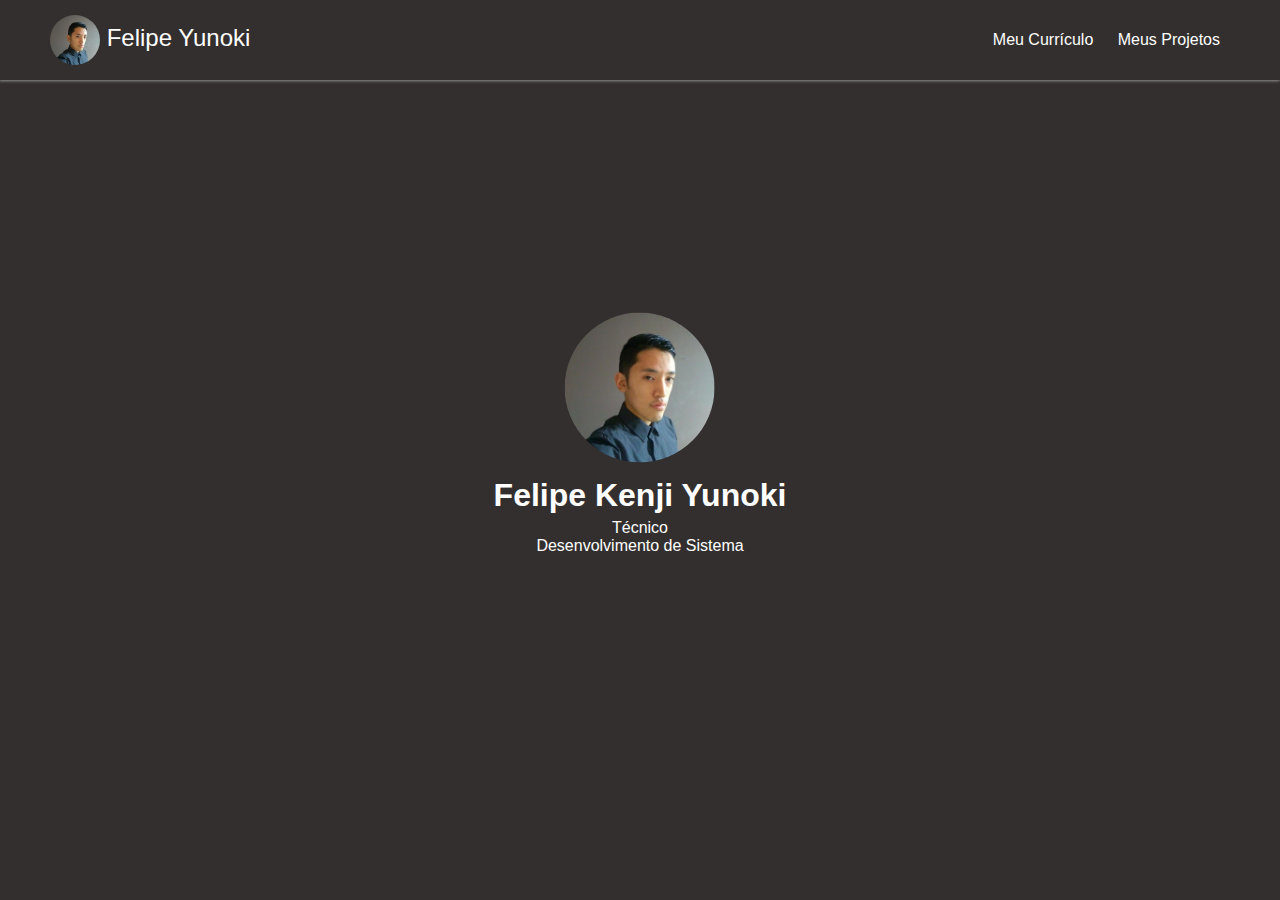
<file: index.html>
<!DOCTYPE html>
<html lang="en">
<head>
    <meta charset="UTF-8">
    <meta http-equiv="X-UA-Compatible" content="IE=edge">
    <meta name="viewport" content="width=device-width, initial-scale=1.0">
    <link rel="stylesheet" href="css/style.css">
    <!-- Font awesome -->
    <link rel="stylesheet" href="https://cdnjs.cloudflare.com/ajax/libs/font-awesome/6.4.0/css/all.min.css" integrity="sha512-iecdLmaskl7CVkqkXNQ/ZH/XLlvWZOJyj7Yy7tcenmpD1ypASozpmT/E0iPtmFIB46ZmdtAc9eNBvH0H/ZpiBw==" crossorigin="anonymous" referrerpolicy="no-referrer" />
    <title>Home | Felipe Yunoki</title>
</head>
<body>
    <header>
        <a href="index.html">
            <img id="logo" src="img/Perfil.jpeg" alt="">
            Felipe Yunoki
        </a>
        
        <nav>
            <ul>
                <li><a href="meuCurriculo.html">Meu Currículo</a></li>
                <li><a href="">Meus Projetos</a></li>
            </ul>
        </nav>
    </header>
    <div id="container">
        <img id="perfil" src="img/Perfil.jpeg" alt="">
        <h1>Felipe Kenji Yunoki</h1>
        <p>Técnico <br/>Desenvolvimento de Sistema</p>
        
        <div id="icons">
            <a href=""><i class="fa-brands fa-github fa-2x"></i></a>
            <a href=""><i class="fa-solid fa-envelope fa-2x"></i></a>
            <a href=""><i class="fa-brands fa-whatsapp fa-2x"></i></a>
        </div>
    </div>
</body>
</html>
</file>
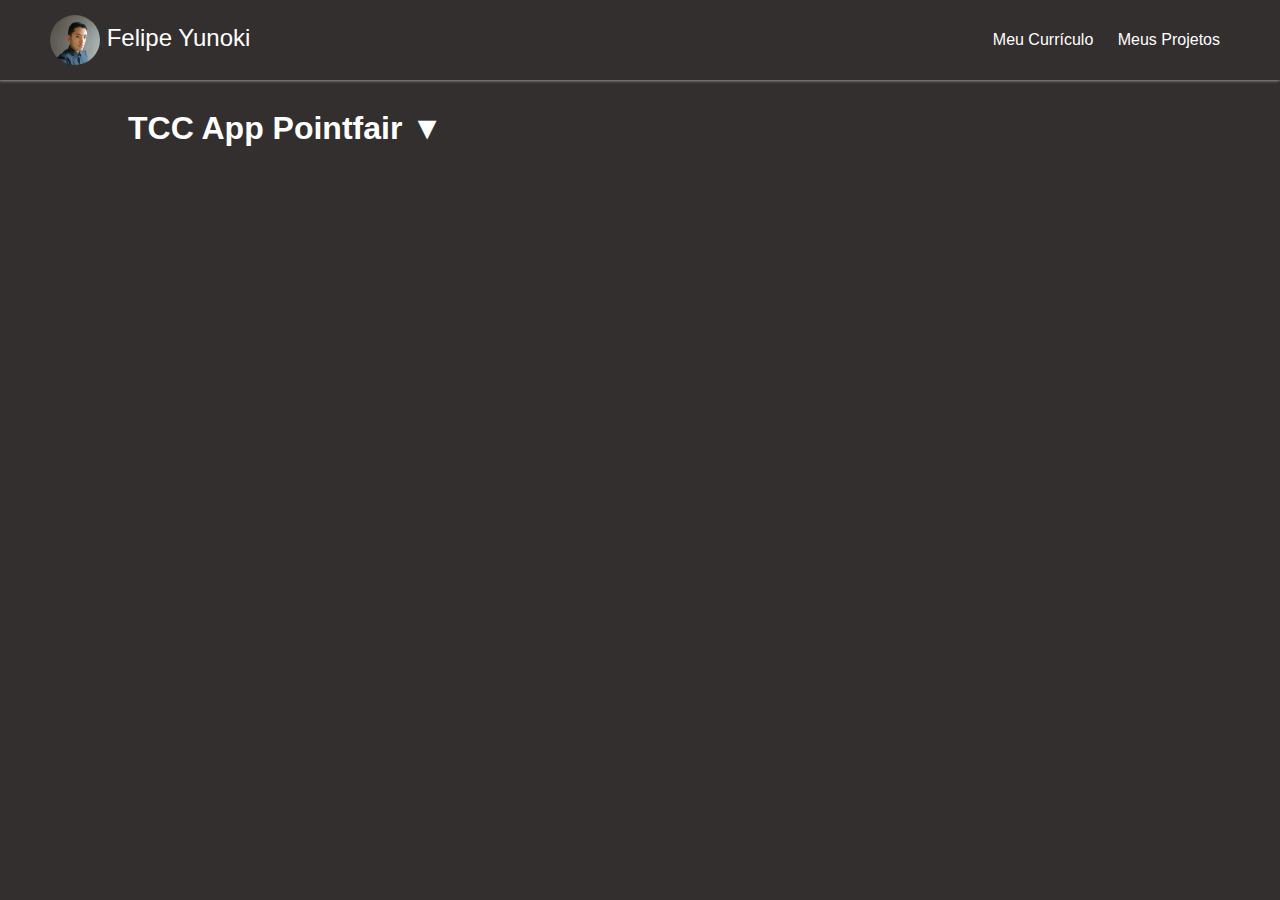
<file: meuProjeto.html>
<!DOCTYPE html>
<html lang="en">
<head>
    <meta charset="UTF-8">
    <meta http-equiv="X-UA-Compatible" content="IE=edge">
    <meta name="viewport" content="width=device-width, initial-scale=1.0">
    <link rel="stylesheet" href="css/style.css">
    <!-- Font awesome -->
    <link rel="stylesheet" href="https://cdnjs.cloudflare.com/ajax/libs/font-awesome/6.4.0/css/all.min.css" integrity="sha512-iecdLmaskl7CVkqkXNQ/ZH/XLlvWZOJyj7Yy7tcenmpD1ypASozpmT/E0iPtmFIB46ZmdtAc9eNBvH0H/ZpiBw==" crossorigin="anonymous" referrerpolicy="no-referrer" />
    <style>
        #texto{
            display: none;
        }
        article{
            width: 80%;
            margin: 0 auto;
            margin-top: 30px;
        }
        .image-and-paragraph {
            display: flex;
            align-items: center;
        }
        .image-and-paragraph img {
            border-radius: 50px;
            margin-right: 10px;
        }
        #image{
            display: flex;
            justify-content: center;
            align-items: center;
        }
        #image img{
            margin: 10px;
        }
    </style>
    <title>Home | Felipe Yunoki</title>
</head>
<body>
    <header>
        <a href="index.html">
            <img id="logo" src="img/Perfil.jpeg" alt="">
            Felipe Yunoki
        </a>
        
        <nav>
            <ul>
                <li><a href="meuCurriculo.html">Meu Currículo</a></li>
                <li><a href="meuProjeto.html">Meus Projetos</a></li>
            </ul>
        </nav>
    </header>
    <section>
        <article>
            <h1>TCC App Pointfair  <span id="seta" style="cursor: pointer;">&#x25BC;</span></h1>
            <div id="texto">
                <div class="content">
                    <div class="image-and-paragraph">
                        <img src="img/PointFair.png" alt="" width="100">
                        <p>O objetivo do aplicativo é fornecer informações sobre as feiras em andamento e os vendedores que estão participando de cada uma delas. Através do aplicativo, apenas as feiras e os vendedores devidamente registrados e cadastrados serão divulgados. Nosso objetivo é incentivar as pessoas a buscar os vendedores e descobrir os produtos que eles oferecem, valorizando assim seus negócios.</p>
                    </div>
                    <h2>Tela Inicial</h2>
                    <p>A tela contém dois botões, "entrar" e "cadastrar". O botão "entrar" irá levar para a tela de login de cliente, e o botão "cadastrar" irá levar para a tela de cadastro de cliente.</p>
                    <div id="image">
                        <img src="img/AppPointFair1.jpeg" alt="" height="400">
                        <img src="img/AppPointFair2.jpeg" alt="" height="400">
                        <img src="img/AppPointFair3.jpeg" alt="" height="400">
                    </div>

                    <h2>Tela home</h2>
                    <p>Após o cliente ou vendedor terem realizado o cadastro ou login, ele será direcionado para a página principal do aplicativo, onde as publicações de feiras e trabalhos dos vendedores serão mostradas e divulgadas.</p>
                    <p>A tela terá o “ícone de perfil” que irá direcioná-lo à sua tela de perfil, o “ícone de localização” que levará para à tela de mapa, o “ícone home” que levará o usuário à tela inicial, “ícone de pesquisa” que irá levar para a função de busca e o “ícone configurações” que direcionará o usuário até a tela de configurações.</p>
                    <p>Ao clicar no nome de usuário do vendedor, acontecerá um direcionamento à tela de perfil desse feirante, podendo ver outras de suas publicações, suas informações. O usuário também tera opcão de seguir e denuciar a publicação.</p>
                    <div id="image">
                        <img src="img/AppPointFair4.jpeg" alt="" height="400">
                    </div>

                    <h2>Tela perfil</h2>
                    <p>Na tela perfil é possível ver suas informações como: nome de usuário, foto de perfil e suas publicações como vendedor.</p>
                    <p>Um ícone de uma caixa, que mostra à tela dos produtos;<br>
                    Um ícone de uma banca, que leva as informações da localização das feiras que o vendedor participa;<br>
                    E um ícone de calendário, que mostra as cargas-horárias da semana desse vendedor.</p>
                    <div id="image">
                        <img src="img/AppPointFair5.jpeg" alt="" height="400">
                    </div>
                </div>
            </div>
        </article>
    </section>
    <footer>
        <div id="icons">
            <a href=""><i class="fa-brands fa-github fa-2x"></i></a>
            <a href=""><i class="fa-solid fa-envelope fa-2x"></i></a>
            <a href=""><i class="fa-brands fa-whatsapp fa-2x"></i></a>
        </div>
    </footer>

    <script>
        var seta = document.getElementById("seta");
        var texto = document.getElementById("texto");
    
        seta.addEventListener("click", function() {
            if (texto.style.display === "none") {
                texto.style.display = "block";
            } else {
                texto.style.display = "none";
            }
        });
    </script>
</body>
</html>
</file>
<file: css/style.css>
* {
    margin: 0;
    padding: 0;
    font-family: Arial, Helvetica, sans-serif;
}

a {
    text-decoration: none;
}

#logo,
#perfil {
    border-radius: 50%;
}

header a,
#container a,
#container h1,
#container p {
    color: white;
}

/* ====================================== */
body {
    background: #332F2E;
}

header {
    height: 80px;
    display: flex;
    justify-content: space-between;
    align-items: center;
    padding: 0 50px;
    box-shadow: -1px 1px 3px gray,
        1px -1px 3px white;
}

header ul {
    list-style: none;
}

#logo {
    width: 50px;
    height: 50px;
    vertical-align: middle;
}

header a {
    font-size: 24px;
}

nav li {
    display: inline-block;
}

nav a {
    display: block;
    padding: 10px;
    font-size: 16px;
}

nav a:hover {
    background-color: white;
    color: #332F2E;
    border-radius: 8px;
}

#container {
    position: absolute;
    top: 50%;
    left: 50%;
    transform: translate(-50%, -50%);
    justify-content: center;
    text-align: center;
}

#perfil {
    width: 150px;
    height: 150px;
    margin-bottom: 10px;
}

#container h1 {
    margin-bottom: 5px;
}

#container p {
    margin-bottom: 15px;
}

#icons a {
    margin: 0 10px;
}

#icons a:hover {
    border-bottom: 1px solid white;
    padding-bottom: 5px;
}

/* ====================================== */
main {
    background: white;
    width: 550px;
    margin: 25px auto;
    box-shadow: 5px 5px 5px black;
}

main p,
main ul {
    font-size: 12px;
}

main a {
    color: white;
}

#dados-pessoais {
    text-align: center;
    background: #22566B;
    padding: 35px 0 10px 0;
    color: white;
}

#dados-pessoais h1 {
    font-size: 32px;
    padding-bottom: 10px;
}

#dados-pessoais p {
    padding-bottom: 3px;
}

#dados {
    padding: 15px 45px 35px 45px;
}

#dados h2 {
    font-size: 12px;
    background: #A6A6A6;
    padding: 5px 0;
    text-align: center;
    margin-bottom: 10px;
    margin-top: 20px;
}

#dados ul {
    padding-left: 15px;
}

footer {
    text-align: center;
    padding: 25px 0;
}

footer a {
    color: white;
}

article h1,
article p {
    color: white;
}

@media screen and (max-width: 768px) {
    header nav {
        display: none;
        /* Hide the navigation list */
    }

    /* Create the three dots menu */
    #menu-toggle {
        display: flex;
        flex-direction: column;
        justify-content: space-between;
        align-items: center;
        width: 30px;
        height: 20px;
        cursor: pointer;
    }

    #menu-toggle .bar {
        width: 100%;
        height: 3px;
        background-color: white;
    }

    #menu-toggle .bar.middle {
        margin: 5px 0;
    }

    /* Show the navigation list when the menu is clicked */
    #menu-toggle:checked+nav {
        display: block;
        text-align: center;
        background: #332F2E;
        padding: 10px;
        position: absolute;
        top: 80px;
        left: 0;
        right: 0;
        z-index: 999;
    }

    #menu-toggle:checked+nav ul {
        list-style: none;
    }

    #menu-toggle:checked+nav li {
        display: block;
        margin-bottom: 10px;
    }

    #menu-toggle:checked+nav a {
        font-size: 18px;
        padding: 5px;
        color: white;
    }

    #menu-toggle:checked+nav a:hover {
        background-color: white;
        color: #332F2E;
        border-radius: 8px;
    }
}
</file>
